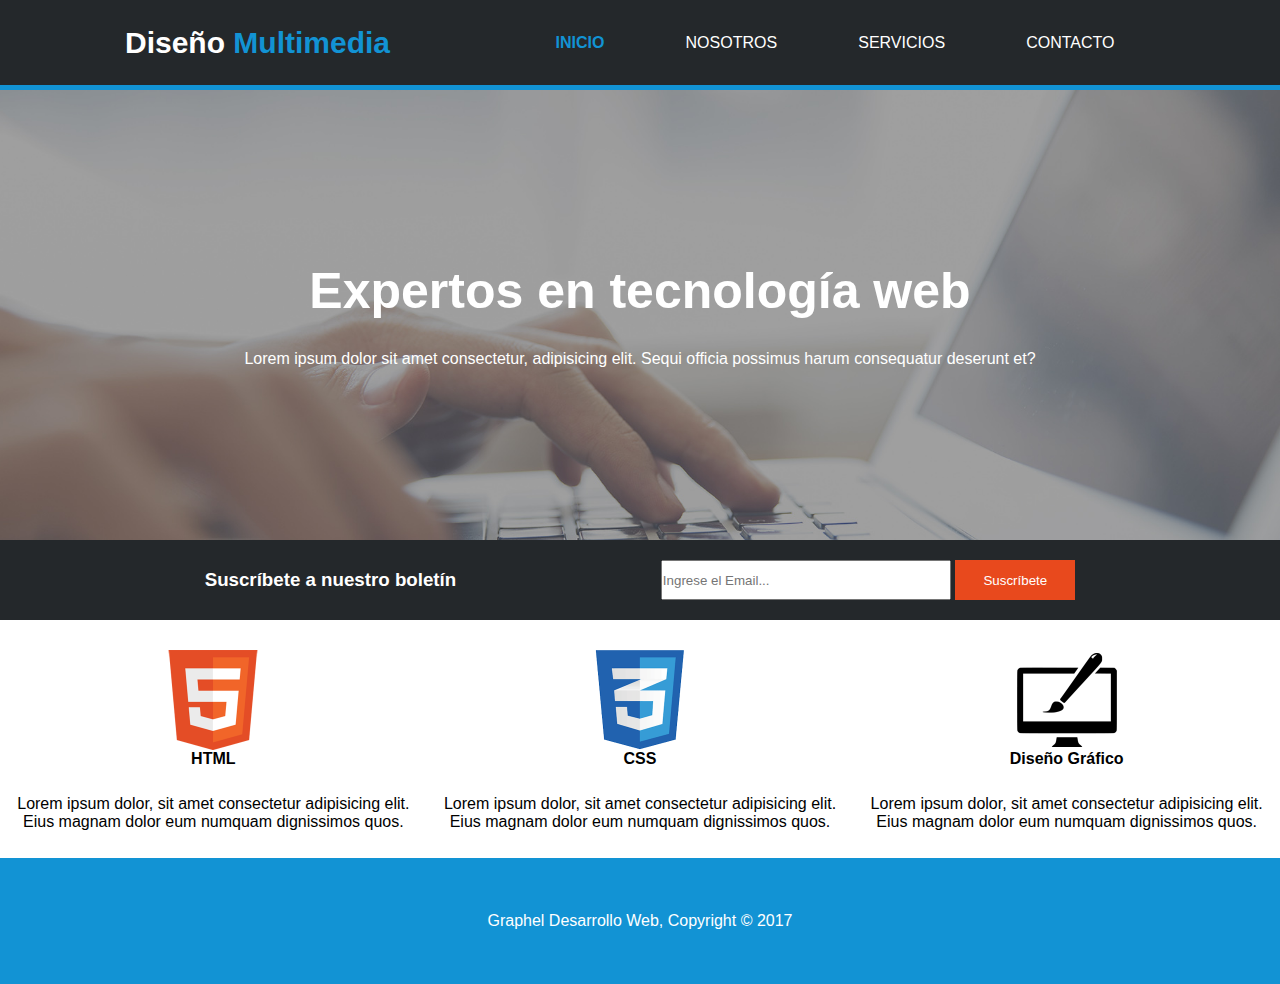
<file: index.html>
<!DOCTYPE html>
<html lang="en">
<head>
    <meta charset="UTF-8">
    <meta http-equiv="X-UA-Compatible" content="IE=edge">
    <meta name="viewport" content="width=device-width, initial-scale=1.0">
    <link rel="stylesheet" href="./css/style.css">
    <title>Diseño Multimedia</title>
</head>
<body>
    <header>
        <div id="logo">
            <h2>Diseño <b id="azul">Multimedia</b></h2>
        </div>
        <div id="peque">
            <a href="/index.html"><b id="azul">INICIO</b></a>
            <a href="/nosotros.html">NOSOTROS</a>
            <a href="/servicios.html">SERVICIOS</a>
            <a href="/contacto.html">CONTACTO</a>
        </div>
    </header>   
    <div class="expertos">
        <h1>Expertos en tecnología web</h1>
        <p>Lorem ipsum dolor sit amet consectetur, adipisicing elit. Sequi officia possimus harum consequatur deserunt et?</p>
    </div>
    <div class="suscribete"> 
        <div id="sus"> 
            <h3>Suscríbete a nuestro boletín</h3>    
        </div> 
        <div id="boton">
            <input type="text" placeholder="Ingrese el Email...">
            <button>Suscríbete</button>
        </div> 
        
    </div>
    <div class="logos">
        <div class="imagenes">
            <img src="./images/logo_html.png" alt="">
            <p><b>HTML</b></p>
        <p id="lorem">Lorem ipsum dolor, sit amet consectetur adipisicing elit. Eius magnam dolor eum numquam dignissimos quos.</p>
        </div>
        <div class="imagenes">
            <img src="./images/logo_css.png" alt="">
            <p><b>CSS</b></p>
        <p id="lorem">Lorem ipsum dolor, sit amet consectetur adipisicing elit. Eius magnam dolor eum numquam dignissimos quos.</p>
        </div>
        <div class="imagenes">
            <img src="./images/logo_brush.png" alt="">
            <p><b>Diseño Gráfico</b></p>
        <p id="lorem">Lorem ipsum dolor, sit amet consectetur adipisicing elit. Eius magnam dolor eum numquam dignissimos quos.</p>
        </div>
        
    </div>
    <footer>
        <p>Graphel Desarrollo Web, Copyright &copy; 2017</p>
    </footer>
</body>
</html>
</file>
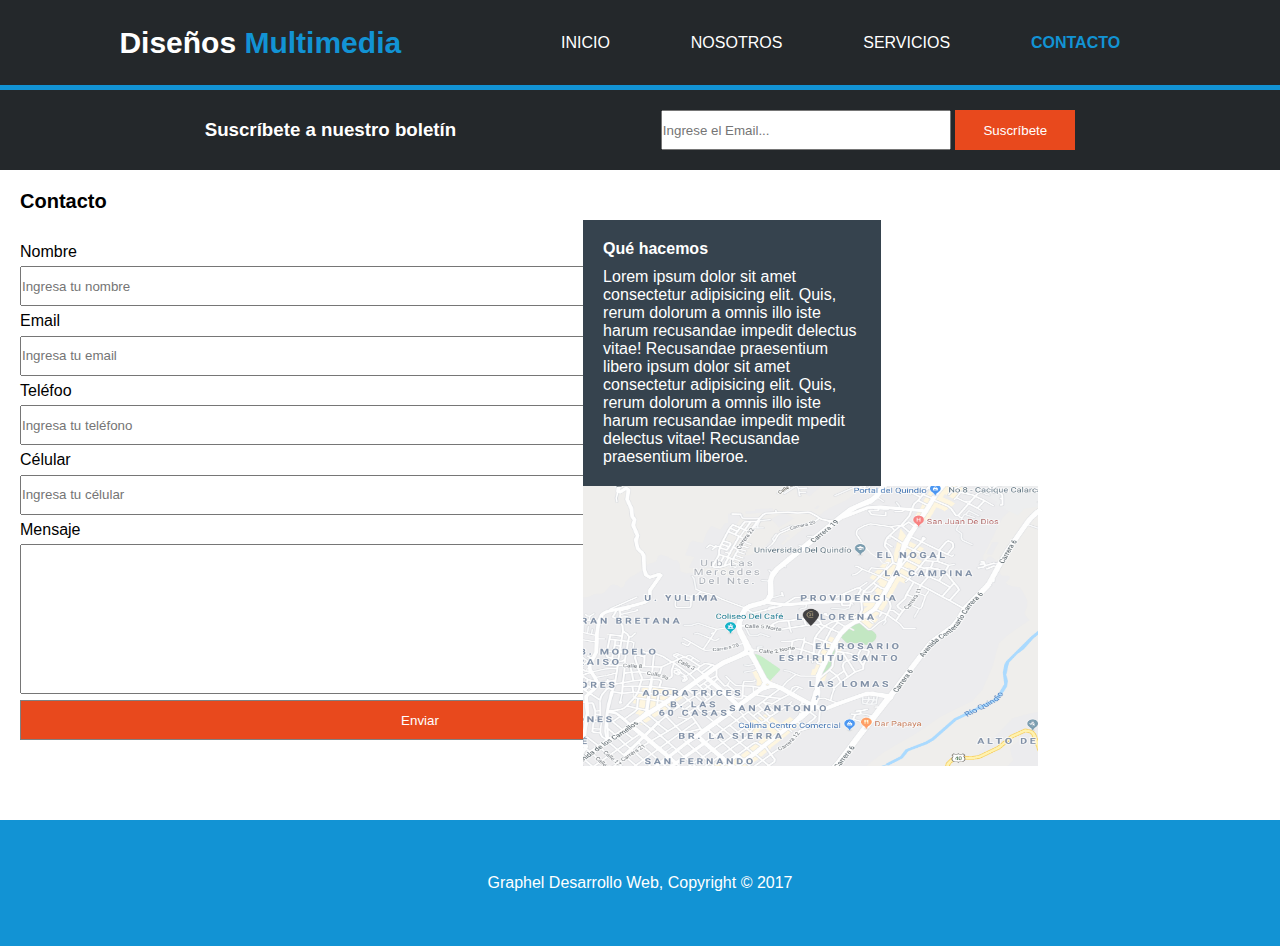
<file: contacto.html>
<!DOCTYPE html>
<html lang="en">
<head>
    <meta charset="UTF-8">
    <meta http-equiv="X-UA-Compatible" content="IE=edge">
    <meta name="viewport" content="width=device-width, initial-scale=1.0">
    <link rel="stylesheet" href="./css/style.css">
    <title>Diseño Multimedia</title>
</head>
<body>
    <header>
        <div id="logo">
            <h2>Diseños <b id="azul">Multimedia</b></h2>
        </div>
        <div id="peque">
            <p><a href="/index.html">INICIO</a></p>
            <p><a href="/nosotros.html">NOSOTROS</a></p>
            <p><a href="/servicios.html">SERVICIOS</a></p>
            <p><a href="/contacto.html"><b id="azul">CONTACTO</b></a></p>
        </div>
    </header>   
    <div class="suscribete"> 
        <div id="sus"> 
            <h3>Suscríbete a nuestro boletín</h3>    
        </div> 
        <div id="boton">
            <input type="text" placeholder="Ingrese el Email...">
            <button>Suscríbete</button>
        </div>     
    </div>
    <div class="todo">
        <div class="arriba">
            <div class="form">
                <p><b id="contacto">Contacto</b></p>
                <br>
                <p>Nombre</p> 
                <input type="text" name="nombre" placeholder="Ingresa tu nombre" id="contactoinput">
                <p>Email</p>
                <input type="email" name="email" placeholder="Ingresa tu email" id="contactoinput">
                <p>Teléfoo</p>
                <input type="number" name="telefono" placeholder="Ingresa tu teléfono" id="contactoinput">
                <p>Célular</p>
                <input type="number" name="celular" placeholder="Ingresa tu célular" id="contactoinput"> 
                <p>Mensaje</p>
                <input type="text" name="mensaje" id="mensaje">
                <button id="boton_mensaje">Enviar</button>
            </div>
            
        </div>
        <div class="lado2">
            <div class="quehacemos">
                <p id="quehacemos"><b>Qué hacemos</b></p>
                <p>Lorem ipsum dolor sit amet consectetur adipisicing elit. Quis, rerum dolorum a omnis illo iste harum recusandae impedit delectus vitae! Recusandae praesentium libero ipsum dolor sit amet consectetur adipisicing elit. Quis, rerum dolorum a omnis illo iste harum recusandae impedit mpedit delectus vitae! Recusandae praesentium liberoe.</p>
            </div>
            <div class="img3">
                <img src="/images/mapaGoogle.png" alt="" id="mapa">
            </div>
        </div>
    </div>

</body>
<footer>
    <p>Graphel Desarrollo Web, Copyright &copy; 2017</p>
</footer>
</html>
</file>
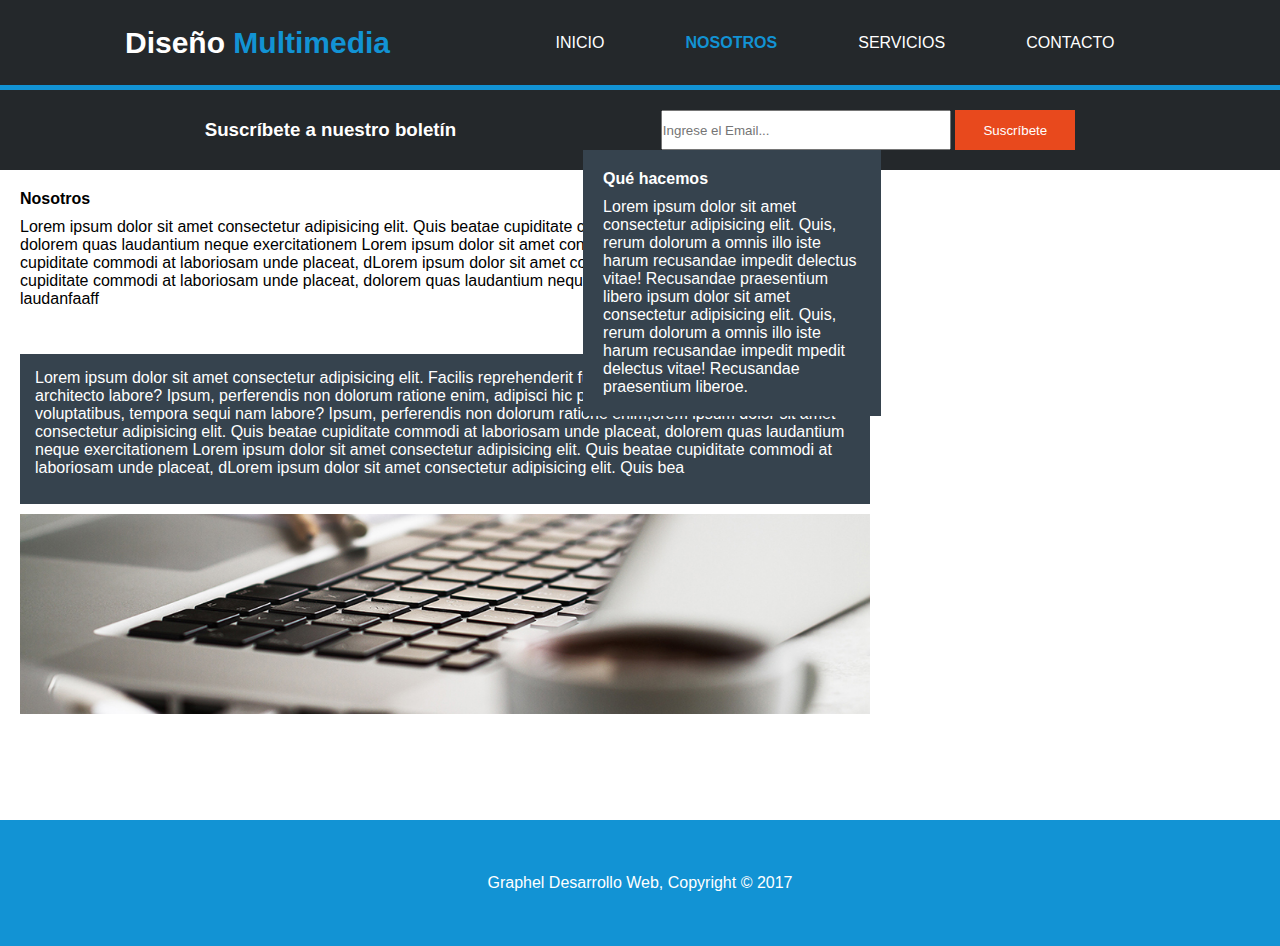
<file: nosotros.html>
<!DOCTYPE html>
<html lang="en">
<head>
    <meta charset="UTF-8">
    <meta http-equiv="X-UA-Compatible" content="IE=edge">
    <meta name="viewport" content="width=device-width, initial-scale=1.0">
    <link rel="stylesheet" href="./css/style.css">
    <title>Diseño Multimedia</title>
</head>
<body>
    <header>
        <div id="logo">
            <h2>Diseño <b id="azul">Multimedia</b></h2>
        </div>
        <div id="peque">
            <p><a href="/index.html">INICIO</a></p>
            <p><a href="/nosotros.html"><b id="azul">NOSOTROS</b></a></p>
            <p><a href="/servicios.html">SERVICIOS</a></p>
            <p><a href="/contacto.html">CONTACTO</a></p>
        </div>
    </header>   
    <div class="suscribete"> 
        <div id="sus"> 
            <h3>Suscríbete a nuestro boletín</h3>    
        </div> 
        <div id="boton">
            <input type="text" placeholder="Ingrese el Email...">
            <button>Suscríbete</button>
        </div> 
    </div>
    <div class="todo">
        <div class="arriba">
        <div class="nosotros">
            <p id="nosotros"><b>Nosotros</b></p>
            <p>Lorem ipsum dolor sit amet consectetur adipisicing elit. Quis beatae cupiditate commodi at laboriosam unde placeat, dolorem quas laudantium neque exercitationem Lorem ipsum dolor sit amet consectetur adipisicing elit. Quis beatae cupiditate commodi at laboriosam unde placeat, dLorem ipsum dolor sit amet consectetur adipisicing elit. Quis beatae cupiditate commodi at laboriosam unde placeat, dolorem quas laudantium neque exercitationem olorem quas laudanfaaff
            </p>
        </div>
        <div class="gris">
            <p>Lorem ipsum dolor sit amet consectetur adipisicing elit. Facilis reprehenderit fuga earum id? Quos veritatis porro architecto labore? Ipsum, perferendis non dolorum ratione enim, adipisci hic possimus alias ipsam quam voluptatibus, tempora sequi nam labore? Ipsum, perferendis non dolorum ratione enim,orem ipsum dolor sit amet consectetur adipisicing elit. Quis beatae cupiditate commodi at laboriosam unde placeat, dolorem quas laudantium neque exercitationem Lorem ipsum dolor sit amet consectetur adipisicing elit. Quis beatae cupiditate commodi at laboriosam unde placeat, dLorem ipsum dolor sit amet consectetur adipisicing elit. Quis bea</p>
        </div>
        <div class="imagen">
            <img src="./images/891.jpg" alt="" id="img2">
        </div>
        </div>
    <div class="lado">
        <div class="quehacemos">
            <p id="quehacemos"><b>Qué hacemos</b></p>
            <p>Lorem ipsum dolor sit amet consectetur adipisicing elit. Quis, rerum dolorum a omnis illo iste harum recusandae impedit delectus vitae! Recusandae praesentium libero ipsum dolor sit amet consectetur adipisicing elit. Quis, rerum dolorum a omnis illo iste harum recusandae impedit mpedit delectus vitae! Recusandae praesentium liberoe.</p>
    
        </div>
    </div>
    </div>
</body>
<footer>
    <p>Graphel Desarrollo Web, Copyright &copy; 2017</p>
</footer>
</html>
</file>
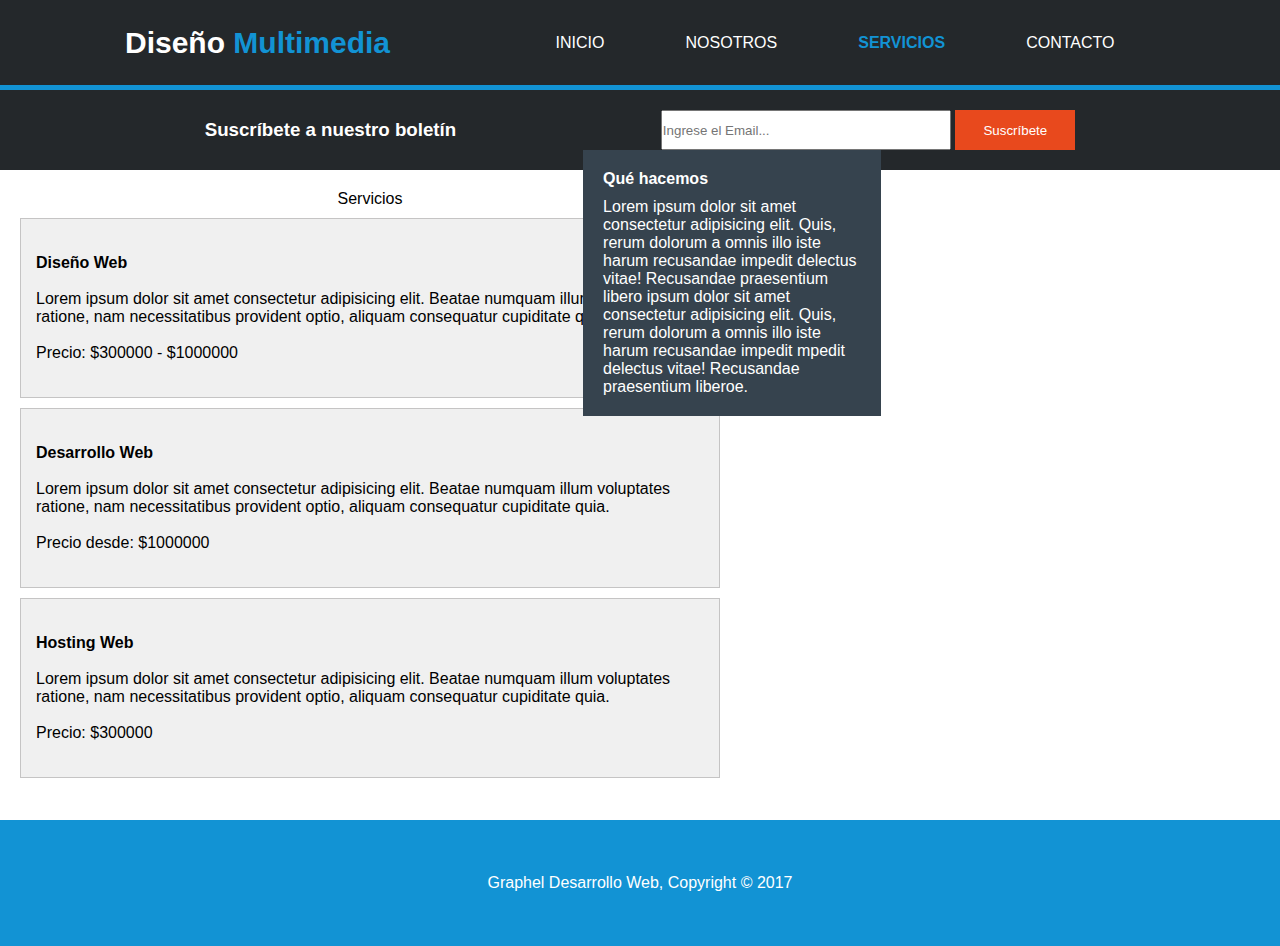
<file: servicios.html>
<!DOCTYPE html>
<html lang="en">
<head>
    <meta charset="UTF-8">
    <meta http-equiv="X-UA-Compatible" content="IE=edge">
    <meta name="viewport" content="width=device-width, initial-scale=1.0">
    <link rel="stylesheet" href="./css/style.css">
    <title>Diseño Multimedia</title>
</head>
<body>
    <header>
        <div id="logo">
            <h2>Diseño <b id="azul">Multimedia</b></h2>
        </div>
        <div id="peque">
            <p><a href="/index.html">INICIO</a></p>
            <p><a href="/nosotros.html">NOSOTROS</a></p>
            <p><a href="/servicios.html"><b id="azul">SERVICIOS</b></a></p>
            <p><a href="/contacto.html">CONTACTO</a></p>
        </div>
    </header>   
    <div class="suscribete"> 
        <div id="sus"> 
            <h3>Suscríbete a nuestro boletín</h3>    
        </div> 
        <div id="boton">
            <input type="text" placeholder="Ingrese el Email...">
            <button>Suscríbete</button>
        </div> 
    </div>
    <div class="todo">
        <div class="arriba">
            <p>Servicios</p>
            <div class="ficha">
                <b><p>Diseño Web</p></b>
                <br>
                <p>Lorem ipsum dolor sit amet consectetur adipisicing elit. Beatae numquam illum voluptates ratione, nam necessitatibus provident optio, aliquam consequatur cupiditate quia.</p>
                <br>
                <p>Precio: $300000 - $1000000</p>
            </div>
            <div class="ficha">
                <b><p>Desarrollo Web</p></b>
                <br>
                <p>Lorem ipsum dolor sit amet consectetur adipisicing elit. Beatae numquam illum voluptates ratione, nam necessitatibus provident optio, aliquam consequatur cupiditate quia.</p>
                <br>
                <p>Precio desde: $1000000</p>
            </div>
            <div class="ficha">
                <b><p>Hosting Web</p></b>
                <br>
                <p>Lorem ipsum dolor sit amet consectetur adipisicing elit. Beatae numquam illum voluptates ratione, nam necessitatibus provident optio, aliquam consequatur cupiditate quia.</p>
                <br>
                <p>Precio: $300000</p>
            </div>
        </div>
        <div class="lado">
            <div class="quehacemos">
                <p id="quehacemos"><b>Qué hacemos</b></p>
                <p>Lorem ipsum dolor sit amet consectetur adipisicing elit. Quis, rerum dolorum a omnis illo iste harum recusandae impedit delectus vitae! Recusandae praesentium libero ipsum dolor sit amet consectetur adipisicing elit. Quis, rerum dolorum a omnis illo iste harum recusandae impedit mpedit delectus vitae! Recusandae praesentium liberoe.</p>
                
        
            </div>
        </div>
    </div>
</body>
<footer>
    <p>Graphel Desarrollo Web, Copyright &copy; 2017</p>
</footer>
</html>
</file>
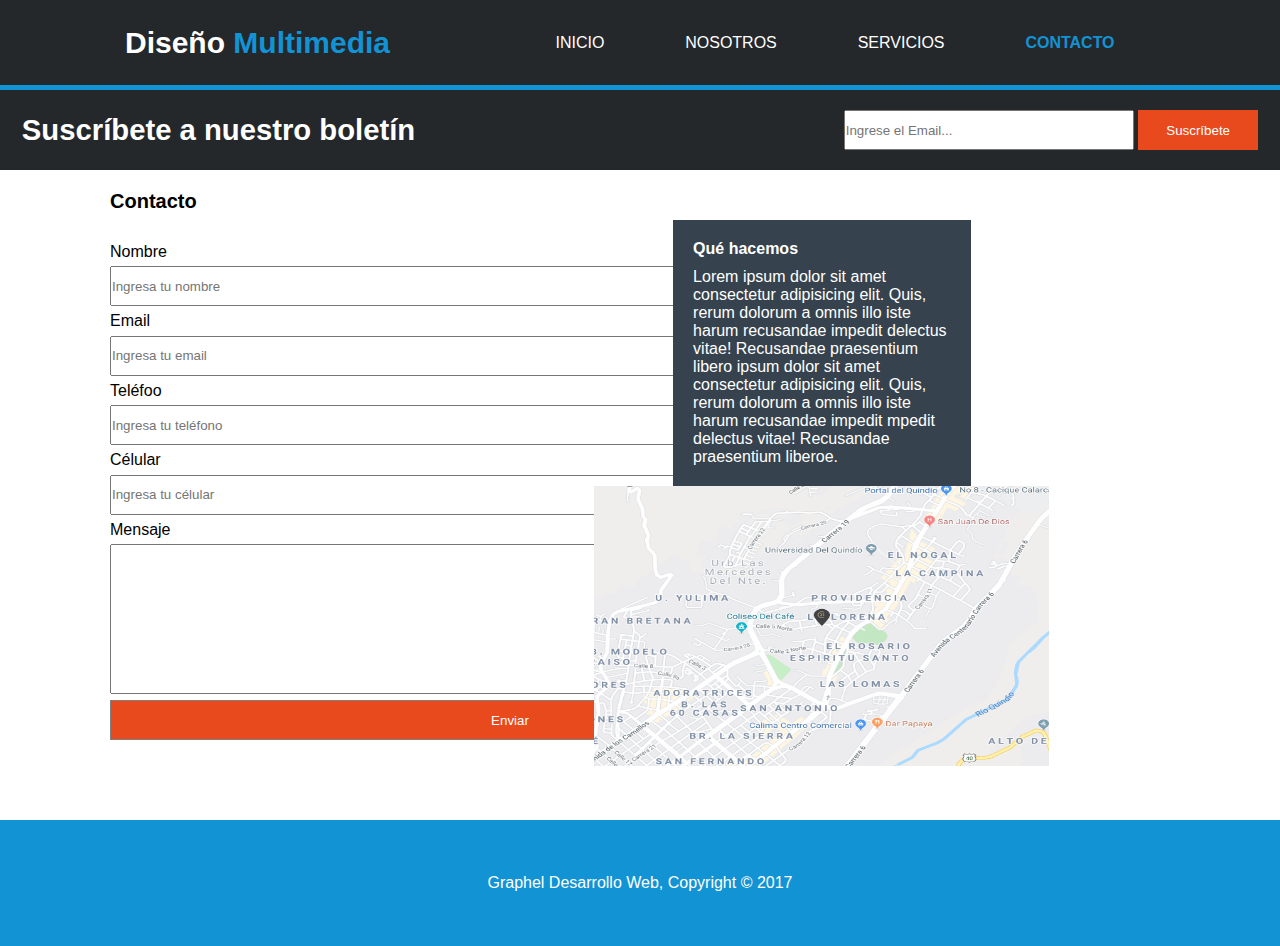
<file: Graphel/contacto.html>
<!DOCTYPE html>
<html lang="en">
<head>
    <meta charset="UTF-8">
    <meta http-equiv="X-UA-Compatible" content="IE=edge">
    <meta name="viewport" content="width=device-width, initial-scale=1.0">
    <link rel="stylesheet" href="./css/style.css">
    <title>Diseño Multimedia</title>
</head>
<body>
    <header>
        <div id="logo">
            <h2>Diseño <b id="azul">Multimedia</b></h2>
        </div>
        <div id="peque">
            <p><a href="/index.html">INICIO</a></p>
            <p><a href="/nosotros.html">NOSOTROS</a></p>
            <p><a href="/servicios.html">SERVICIOS</a></p>
            <p><a href="/contacto.html"><b id="azul">CONTACTO</b></a></p>
        </div>
    </header>   
    <div class="suscribete"> 
        <div id="sus"> 
            <h3>Suscríbete a nuestro boletín</h3>    
        </div> 
        <div id="boton">
            <input type="text" placeholder="Ingrese el Email...">
            <button>Suscríbete</button>
        </div>     
    </div>
    <div class="todo">
        <div class="arriba">
            <div class="form">
                <p><b id="contacto">Contacto</b></p>
                <br>
                <p>Nombre</p> 
                <input type="text" name="nombre" placeholder="Ingresa tu nombre" id="contactoinput">
                <p>Email</p>
                <input type="email" name="email" placeholder="Ingresa tu email" id="contactoinput">
                <p>Teléfoo</p>
                <input type="number" name="telefono" placeholder="Ingresa tu teléfono" id="contactoinput">
                <p>Célular</p>
                <input type="number" name="celular" placeholder="Ingresa tu célular" id="contactoinput"> 
                <p>Mensaje</p>
                <input type="text" name="mensaje" id="mensaje">
                <button id="boton_mensaje">Enviar</button>
            </div>
            
        </div>
        <div class="lado2">
            <div class="quehacemos">
                <p id="quehacemos"><b>Qué hacemos</b></p>
                <p>Lorem ipsum dolor sit amet consectetur adipisicing elit. Quis, rerum dolorum a omnis illo iste harum recusandae impedit delectus vitae! Recusandae praesentium libero ipsum dolor sit amet consectetur adipisicing elit. Quis, rerum dolorum a omnis illo iste harum recusandae impedit mpedit delectus vitae! Recusandae praesentium liberoe.</p>
            </div>
            <div>
                <img src="/images/mapaGoogle.png" alt="" id="mapa">
            </div>
        </div>
    </div>

</body>
<footer>
    <p>Graphel Desarrollo Web, Copyright &copy; 2017</p>
</footer>
</html>
</file>
<file: css/style.css>
*{
 margin: 0;
 padding: 0;
 box-sizing: border-box;
 font-family: Arial;  
}

header{
    background-color: #24282B;
    display:flex;
    height: 90px;
    color: white;
    justify-content: space-evenly;
    border-bottom: 5px #1293D4 solid;
    align-items: center;
    text-align: center;
}
#azul{
    color: #1293D4
}
#peque{
    display:flex;
    font-size:15;
    justify-content: space-around;
    align-items: center;
    width: 50%;
}
h2{
    font-size: 30px;
}
.expertos{
    height: 50vh;
    background-image: url(/images/cabecera.jpg);
    background-attachment: fixed;
    background-size: cover;
    background-position: 100% 100%;
    display:flex;
    justify-content: center;
    align-items: center;
    flex-direction: column;
    color: white;
    text-align: center;

}
h1{
    font-size: 50px; 
    margin-bottom: 30px;  
    text-align: center; 
}

.suscribete{
    display: flex;
    background-color:#24282B;
    height: 80px;   
    align-items: center;
    justify-content: center;
    justify-content: space-evenly;
}

#sus{
    color: white;
}

input{
    height: 40px;
    width:290px;
}
button{
    height: 40px;
    width: 120px;
    background-color: #e8491D;
    border: none;
    color:white;
}

.logos{
    display: flex;
    justify-content: center;
    align-items: center;
    margin-top: 30px;
    justify-content: space-between;
}

.imagenes{
    display: flex;
    flex-direction: column;
    align-items: center;
    justify-content: center;
}
img{
    width: 100px;
}

footer{
    background-color:  #1293D4;
    display: flex;
    justify-content:center;
    align-items: center;
    color: white;
    height: 14vh;
}
#lorem{
    display:flex;
    align-items: center;
    text-align: center;
    height: 90px;
}

.todo{
    display:flex;
    margin-right: 90px;
    height: 650px;
}

.arriba{
    display: flex;
    flex-direction: column;
    width: 49%;
    padding: 20px;
    align-items: center;
    flex-wrap: wrap;
}

.lado{
    width: 25%;
    display:flex;
    justify-content: center;
    align-items: center;
    color:white;
    height: 25vh;
}

#nosotros{
    margin-bottom: 10px;
}

.gris{
    color: white;
    background-color: #36434e;
    height: 150px;
    padding: 15px;
    margin-top: 10px;

}
#img2{
    width: 850px;
    height: 200px;
    margin-top: 10px;
}

.quehacemos{
    display: flex;
    background-color: #36434e;
    justify-content:center;
    justify-content: space-evenly;
    flex-direction: column;
    padding: 20px;
    /* margin-top: 40px; */
}

#quehacemos{
    display: flex;
    flex-wrap: wrap;
    margin-bottom: 10px;
}

a{
    text-decoration: none;
    color: white;
}

.ficha{
    color: rgb(0, 0, 0);
    background-color: #f0f0f0;
    height: 180px;
    padding: 15px;
    margin-top: 10px;
    width: 700px;
    border: solid rgb(197, 196, 196) 1px;
    display: flex;
    flex-direction: column;
    justify-content:center;
}

#contactoinput{
    width: 800px;
}

#mensaje{
    width: 800px;
    height: 150px;
}

.form{
    display: flex;
    flex-direction: column;
    justify-content: space-between;
    height: 550px;
}

#boton_mensaje{
    height: 40px;
    width: 800px;
    background-color: #e8491D;
    border: solid gray 1px;
    color:white;
}

#contacto{
    font-size: 20px;
}

.lado2{
    width: 25%;
    display:flex;
    justify-content: center;
    align-items: center;
    color:white;
    flex-direction: column;
}

#mapa{
    height: 280px;
    width: 455px
}

.img3{
    width: 100%;
}

@media (max-width:600px){
    h1{
        font-size: 40px;
        text-align: center;
    }
    .expertos p{
        font-size: 15px;
        width: 65%;
        background-position: 100px ;
        text-align: center;
    }
    .expertos{
        background-position: 70% 50%;
    }
    h2{
        font-size: 50px;
    }
    header{
        width: 100%;
        font-size: 13px;
        flex-direction: column;
        height: 250px;
    }
    .suscribete h3{
        font-size: 30px;
    }
    .suscribete{
        padding-left: 10px;
        padding-right: 10px;
        flex-direction: column;
        height: 100px;
        justify-content: center;
    }
    #sus{
        width: 100%;
        display: flex;
        justify-content: center;
        height: 40px
    }

    h3{
        font-size: 90px;
    }
    #boton{
        width: 50%;
        display:flex;
    }
    #lorem{
        font-size: 13px;
    }
    .todo p{
        font-size: 13px;
        width: 100%;
    }
    .todo{
        flex-direction: column;
        width: 100%;
        height: 100%;
        padding: 20px;
        flex-wrap: wrap;
    }
    .arriba{
        height: 90%;
        width: 100%;
        flex-wrap: nowrap;
        justify-content: center;
    }
    .lado{
        height: 50%;
        width: 100%;
    }
    .nosotros{
        width: 100%;
    }
    .gris{
        width: 100%;
        padding: none;
        margin-top: none;
    }
    #img2{
        width: 100%;
        flex-wrap: wrap;
    }
    .ficha{
        width: 100%;
    }
    .lado2{
        width: 100%;

    }
    .form{
        width: 100%;
    }
    #contactoinput{
        width: 100%;
    }
    #mensaje{
        width: 100%;
    }
    #boton_mensaje{
        width: 100%;
    }
    .quehacemos{
        margin-bottom: 20px;
    }

    .logos{
        flex-direction: column;
    }
    #peque{
        flex-direction: column;
        justify-content: space-evenly;
        height: 100px;
    }
    .img3{
        display: flex;
        width: 450px;
        justify-content: center;
        align-items: center;
    }

    #mapa{
        width: 90%;
    }
}
</file>
<file: Graphel/css/style.css>
*{
 margin: 0;
 padding: 0;
 box-sizing: border-box;
 font-family: Arial;  
}

header{
    background-color: #24282B;
    display:flex;
    height: 90px;
    color: white;
    justify-content: space-evenly;
    border-bottom: 5px #1293D4 solid;
    align-items: center;
}
#azul{
    color: #1293D4
}
#peque{
    display:flex;
    font-size:15;
    justify-content: space-around;
    align-items: center;
    width: 50%;
}
h2{
    font-size: 30px;
}
.expertos{
    height: 50vh;
    background-image: url(/images/cabecera.jpg);
    background-attachment: fixed;
    background-size: cover;
    background-position: 100% 100%;
    display:flex;
    justify-content: center;
    align-items: center;
    flex-direction: column;
    color: white;

}
h1{
    font-size: 50px; 
    margin-bottom: 30px;   
}

.suscribete{
    display: flex;
    background-color:#24282B;
    height: 80px;   
    align-items: center;
    justify-content: center;
    justify-content: space-evenly;
}

#sus{
    color: white;
    font-size: 25px;
    width: 800px
}

input{
    height: 40px;
    width:290px;
}
button{
    height: 40px;
    width: 120px;
    background-color: #e8491D;
    border: none;
    color:white;
}

.logos{
    display: flex;
    justify-content: center;
    align-items: center;
    margin-top: 30px;
    justify-content: space-between;
}

.imagenes{
    display: flex;
    flex-direction: column;
    align-items: center;
    justify-content: center;
}
img{
    width: 100px;
}

footer{
    background-color:  #1293D4;
    display: flex;
    justify-content:center;
    align-items: center;
    color: white;
    height: 14vh;
}
#lorem{
    display:flex;
    align-items: center;
    text-align: center;
    height: 90px;
}

.todo{
    display:flex;
    margin-right: 90px;
    height: 650px;
}

.arriba{
    display: flex;
    flex-direction: column;
    width: 49%;
    padding: 20px;
    margin-left: 90px;
    align-items: center;
    flex-wrap: wrap;
}

.lado{
    width: 25%;
    display:flex;
    justify-content: center;
    align-items: center;
    color:white;
    height: 25vh;
}

#nosotros{
    margin-bottom: 10px;
}

.gris{
    color: white;
    background-color: #36434e;
    height: 150px;
    padding: 15px;
    margin-top: 10px;

}
#img2{
    width: 850px;
    height: 300px;
    margin-top: 10px;
}

.quehacemos{
    display: flex;
    background-color: #36434e;
    justify-content:center;
    justify-content: space-evenly;
    flex-direction: column;
    padding: 20px;
    /* margin-top: 40px; */
}

#quehacemos{
    display: flex;
    flex-wrap: wrap;
    margin-bottom: 10px;
}

a{
    text-decoration: none;
    color: white;
}

.ficha{
    color: rgb(0, 0, 0);
    background-color: #f0f0f0;
    height: 180px;
    padding: 15px;
    margin-top: 10px;
    width: 700px;
    border: solid rgb(197, 196, 196) 1px;
    display: flex;
    flex-direction: column;
    justify-content:center;
}

#contactoinput{
    width: 800px;
}

#mensaje{
    width: 800px;
    height: 150px;
}

.form{
    display: flex;
    flex-direction: column;
    justify-content: space-between;
    height: 550px;
}

#boton_mensaje{
    height: 40px;
    width: 800px;
    background-color: #e8491D;
    border: solid gray 1px;
    color:white;
}

#contacto{
    font-size: 20px;
}

.lado2{
    width: 25%;
    display:flex;
    justify-content: center;
    align-items: center;
    color:white;
    flex-direction: column;
}

#mapa{
    height: 280px;
    width: 455px
}

@media (max-width:600px){
    h1{
        font-size: 40px;
    }
    .expertos p{
        font-size: 15px;
        width: 65%;
        background-position: 100px ;
    }
    .expertos{
        background-position: 70% 50%;
    }
    h2{
        font-size: 20px;
    }
    header{
        width: 600px;
        font-size: 13px;
    }
    .suscribete h3{
        font-size: 20px;
    }
    .suscribete{
        padding-left: 10px;
        padding-right: 10px;
    }
    #boton{
        width: 50%;
        display:flex;
    }
    #lorem{
        font-size: 13px;
    }
    .todo p{
        font-size: 13px;

    }
    .todo{
        flex-direction: column;
        width: 600px;
        height: 100%;
        padding: 20px;
        flex-wrap: wrap;
    }
    .arriba{
        height: 90%;
        width: 400px;
        flex-wrap: nowrap;
    }
    .lado{
        height: 50%;
        width: 100%;
    }
    .nosotros{
        width: 550px;
    }
    .gris{
        width: 550px;
        padding: none;
        margin-top: none;
    }
    #img2{
        width: 550px;
    }
    .ficha{
        width: 550px;
    }
    .lado2{
        width: 550px;
        margin-left: 13px;
    }
    .form{
        width: 550px;
    }
    #contactoinput{
        width: 550px;
    }
    #mensaje{
        width: 550px;
    }
    #boton_mensaje{
        width: 550px;
    }
    .quehacemos{
        margin-bottom: 20px;
    }
}
</file>
